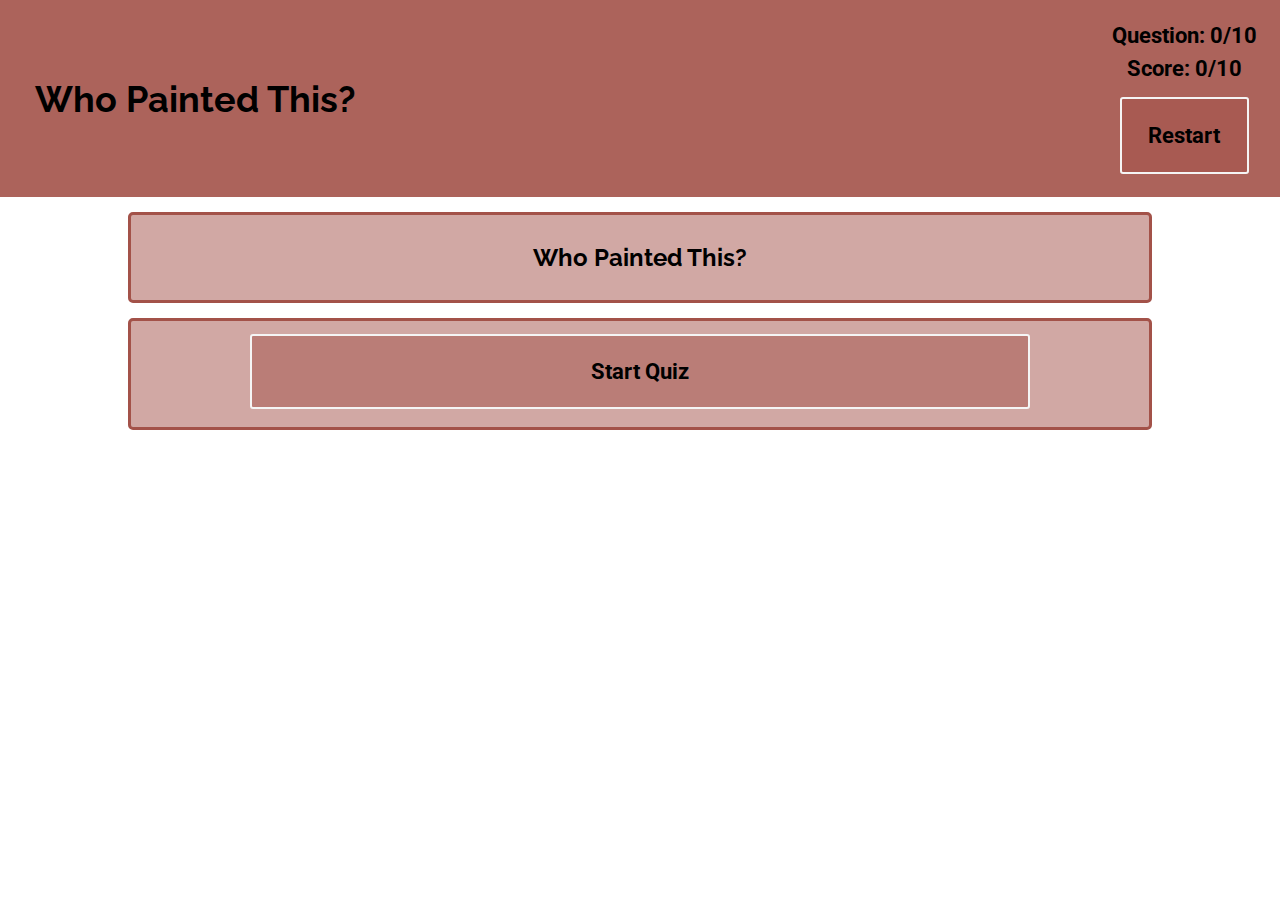
<file: index.html>
<!DOCTYPE html>
<html lang="en">
    <head>
        <meta name="viewport" content="width=device-width, initial-scale=1">
        <title>Who painted this?</title>
        <link rel="stylesheet" type="text/css" href="main.css">
        <link href="https://fonts.googleapis.com/css?family=Raleway|Roboto&display=swap" rel="stylesheet">
        <script src="https://ajax.googleapis.com/ajax/libs/jquery/3.4.1/jquery.min.js"></script> 
   </head>
    <body>
        <header class="mainTitle">
                <h1>Who Painted This?</h1>
                <nav class="userFeedback">
                    <p class="js-Q-Counter">Question: 0/10</p>
                    <p class="js-S-Counter">Score: 0/10</p>
                    <button class="js-restartBtn"><label><p>Restart</p></label></button>
                </nav>
        </header>
        <main>
            <form class="innerContainer">
                <section class="Box js-Q-box">
                    <h2 class="js-startPg">Who Painted This?</h2>
                </section>
                <section class="Box js-A-box">
                    <fieldset class="js-fieldset">
                        <button class="js-startBtn js-startPg js-restartBtn"><label><p>Start Quiz</p></label></button>
                    </fieldset>
                </section>
            </form>
        </main>
        <script type="text/javascript" src="index.js"></script>
    </body>
</html>
</file>
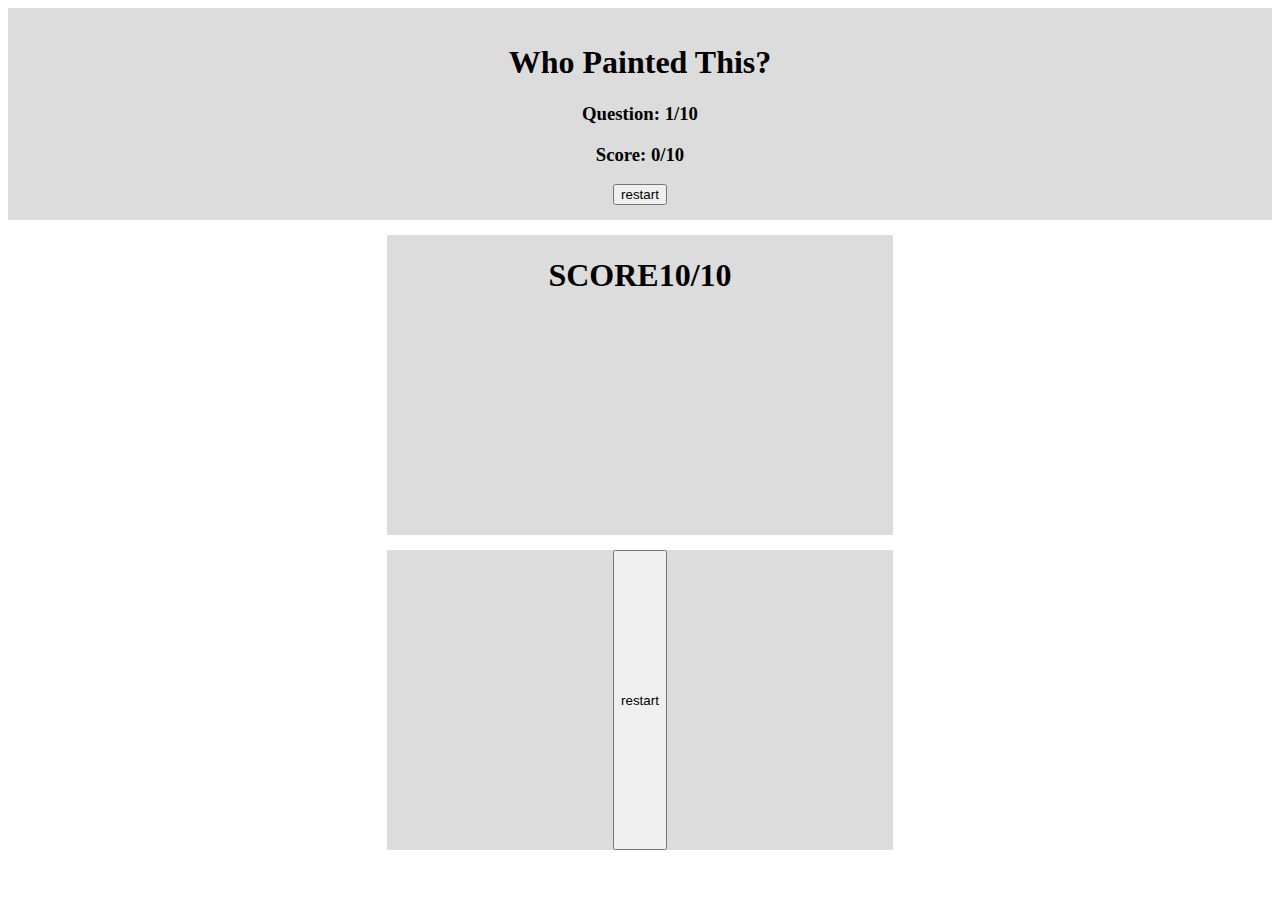
<file: endPage.html>
<!DOCTYPE html>
<html lang="en">
    <head>
        <meta name="viewport" content="width=device-width, initial-scale=1">
        <title>Who painted this?</title>
        <style>
            main{
                display: flex;
                flex-direction: column;
            }
            .Box{
                background: gainsboro;
                width: 40%;
                height: 300px;
                margin-left: auto;
                margin-right: auto;
                margin-top: 15px;
                display: flex;
                justify-content: center;

            }
            *{
                box-sizing: border-box;
            }
            .mainTitle{
                background: gainsboro;
                text-align: center;
                margin: auto;
                padding: 15px;
            }
        </style>
    </head>
    <body>
        <header>
                <div class="mainTitle">
                        <h1>Who Painted This?</h1>
                        <div class="userFeedback">
                            <h3>Question: 1/10</h3>
                            <h3>Score: 0/10</h3>
                            <input type="reset" value="restart" class="restartBtn">
                        </div>
                    </div>
        </header>
        <main>
            <div class="Box">
                <h1>SCORE</h1>
                <h1>10/10</h1>
            </div>
            <div class="Box">
                <input type="button" value="restart">
            </div>
        </main>
    </body>
</html>
</file>
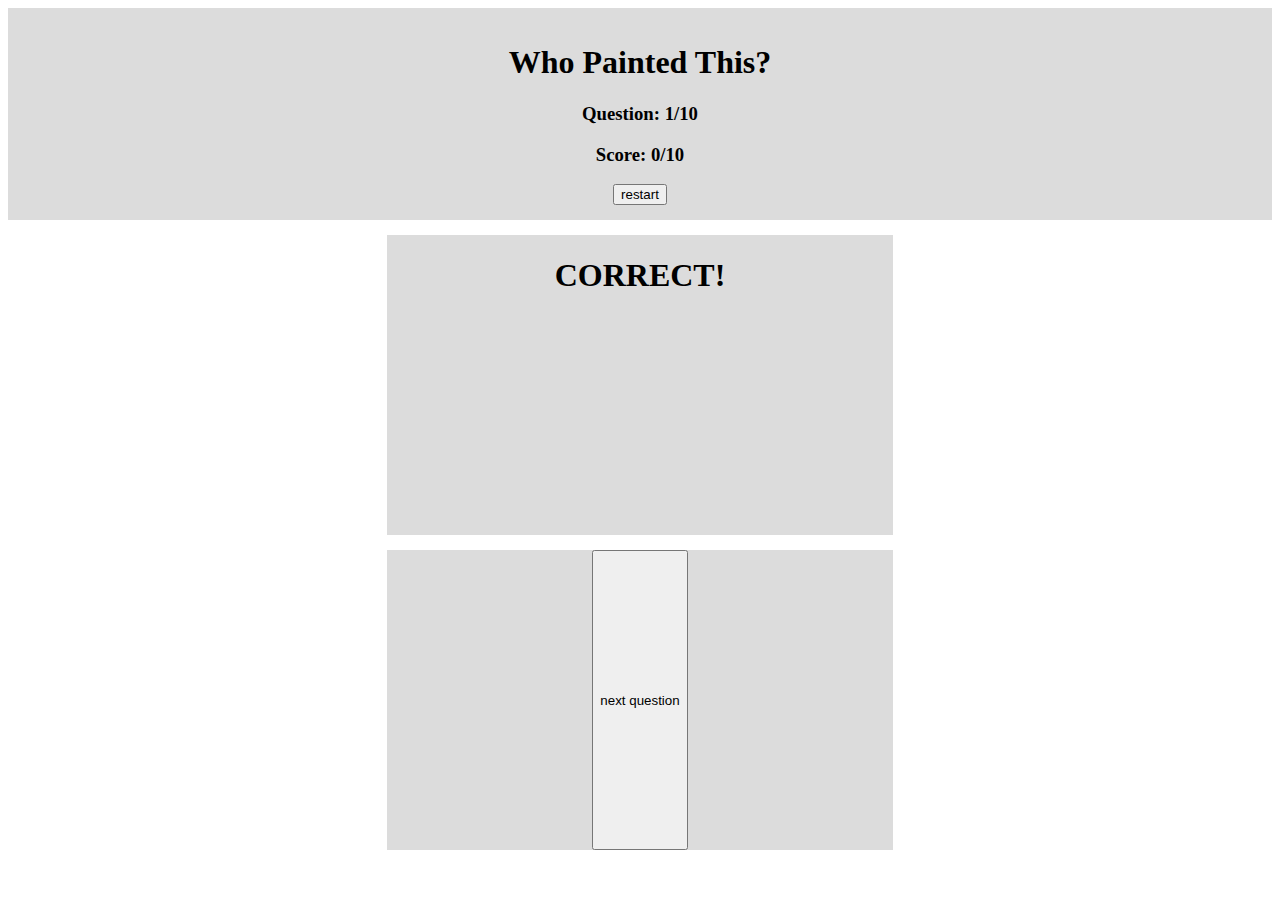
<file: feedbackPage.html>
<!DOCTYPE html>
<html lang="en">
    <head>
        <meta name="viewport" content="width=device-width, initial-scale=1">
        <title>Who painted this?</title>
        <style>
            main{
                display: flex;
                flex-direction: column;
            }
            .Box{
                background: gainsboro;
                width: 40%;
                height: 300px;
                margin-left: auto;
                margin-right: auto;
                margin-top: 15px;
                display: flex;
                justify-content: center;

            }
            *{
                box-sizing: border-box;
            }
            .mainTitle{
                background: gainsboro;
                text-align: center;
                margin: auto;
                padding: 15px;
            }
        </style>
    </head>
    <body>
        <header>
                <div class="mainTitle">
                        <h1>Who Painted This?</h1>
                        <div class="userFeedback">
                            <h3>Question: 1/10</h3>
                            <h3>Score: 0/10</h3>
                            <input type="reset" value="restart" class="restartBtn">
                        </div>
                    </div>
        </header>
        <main>
            <div class="Box">
                <h1>CORRECT!</h1>
            </div>
            <div class="Box">
                <input type="button" value="next question">
            </div>
        </main>
    </body>
</html>
</file>
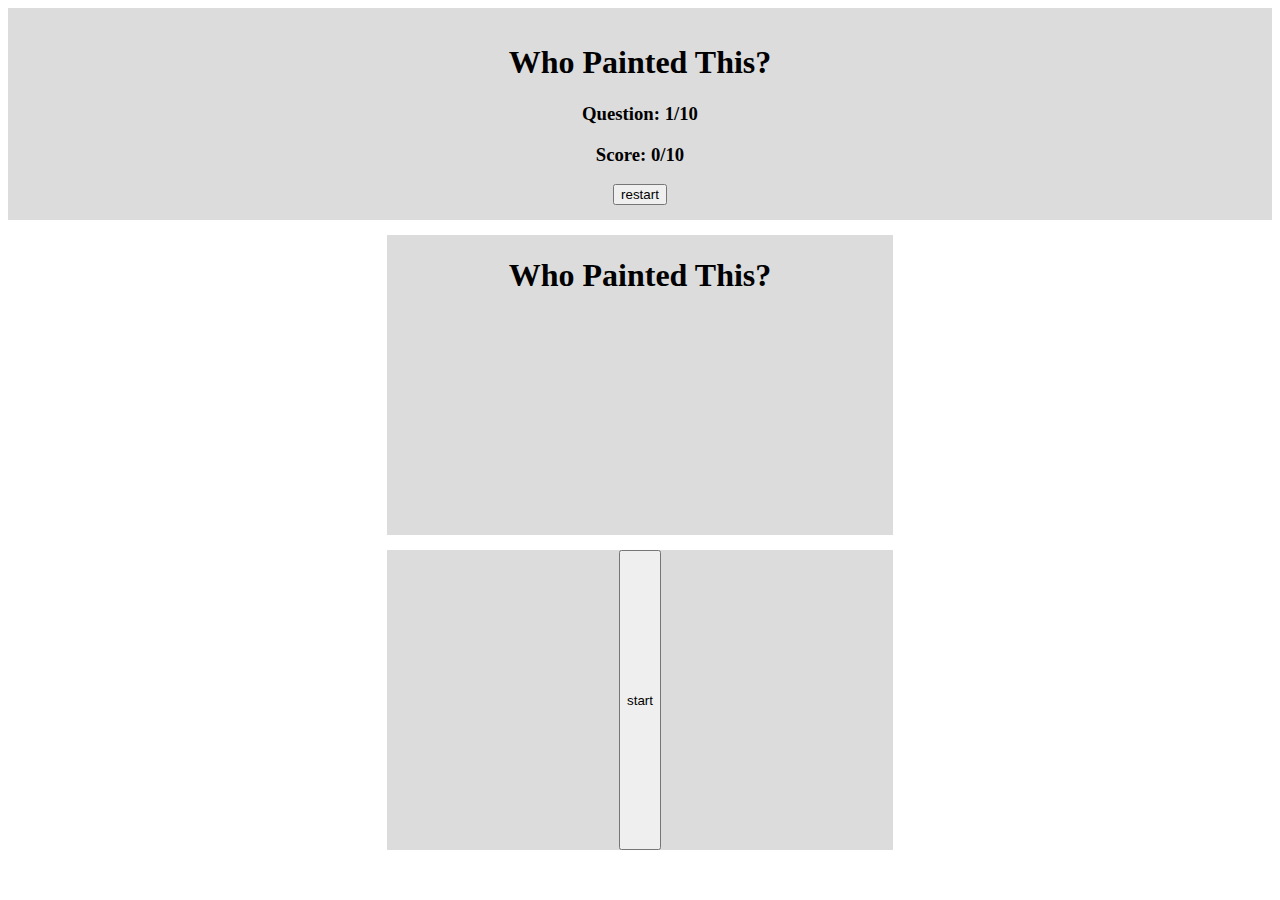
<file: startPage.html>
<!DOCTYPE html>
<html lang="en">
    <head>
        <meta name="viewport" content="width=device-width, initial-scale=1">
        <title>Who painted this?</title>
        <style>
            main{
                display: flex;
                flex-direction: column;
            }
            .Box{
                background: gainsboro;
                width: 40%;
                height: 300px;
                margin-left: auto;
                margin-right: auto;
                margin-top: 15px;
                display: flex;
                justify-content: center;

            }
            *{
                box-sizing: border-box;
            }
            .mainTitle{
                background: gainsboro;
                text-align: center;
                margin: auto;
                padding: 15px;
            }
        </style>
    </head>
    <body>
        <header>
                <div class="mainTitle">
                        <h1>Who Painted This?</h1>
                        <div class="userFeedback">
                            <h3>Question: 1/10</h3>
                            <h3>Score: 0/10</h3>
                            <input type="reset" value="restart" class="restartBtn">
                        </div>
                    </div>
        </header>
        <main>
            <div class="Box">
                <h1>Who Painted This?</h1>
            </div>
            <div class="Box">
                <input type="button" value="start">
            </div>
        </main>
    </body>
</html>
</file>
<file: main.css>
*{
    box-sizing: border-box;
}
html{
    padding: 0;
    margin-bottom:10px;
}
body{
    margin: 0;
}
fieldset{
    border: none;
}
h1, h2{
    font-family: 'Raleway', sans-serif;
    font-weight: bold;
}
p{
    font-family: 'Roboto', sans-serif;
    font-size: 22px;
    font-weight: bold;
}
main{
    display: flex;
    flex-direction: column;
}
.Box{
    padding: 8px;
    background-color:rgba(163, 82, 73, .5);
    border: 3px solid #a35249;
    width: 90%;
    margin-left: auto;
    margin-right: auto;
    margin-top: 15px;
    text-align: center;
    border-radius: 5px;
}
.mainTitle{
    width: 100%;
    background-color:rgba(163, 82, 73, .9);
    text-align: center;
    margin: auto;
    padding: 15px;
}
.buttonCSS{
    width: 80%;
    margin: auto;
    margin-top: 8px;
    display: flex;
    flex-direction: row;
    border: 2px solid whitesmoke;
    border-radius: 3px;
    background: rgba(163, 82, 73, .5);
}
.promptImage{
    height: 200px;
    margin: 15px;
    border: 2px solid whitesmoke;
    border-radius: 3px;
}
.btnImg{
    height: 73px;
    justify-self: flex-start;
    margin: 2px;
    border-radius: 3px;
}
.btnContainer{
    width: 100%;
    text-align: center;
    margin: auto;
}
.js-restartBtn{
    width: 50%;
    margin: auto;
    border: 2px solid whitesmoke;
    border-radius: 3px;
    background: rgba(163, 82, 73, .5);
}
@media screen and (min-width: 700px){
    h1{
        margin-top:auto;
        margin-bottom:auto;
        margin-left: 20px;
        font-size: 36px;
    }
    .promptImage{
        height: 250px;
    }
    .btnImg{
        height: 90px;
    }
    .mainTitle{
        display: flex;
        justify-content: space-between;
    }
    .Box{
        width: 80%;
    }
    .js-restartBtn{
        width: 80%;
        margin: auto;
    }
    .userFeedback *{
        margin: 8px;
    }
}
@media screen and (min-width: 1300px){
    h1{
        font-weight: bolder;
    }
    .userFeedback{
        display: flex;
        flex-direction: row;
    }
    .userFeedback *{
        margin-left: 5px;
    }
    .innerContainer{
        width: 80%;
        display: flex;
        flex-direction: row;
        margin-left: auto;
        margin-right: auto;
    }
    .Box{
        margin: 8px;
    }
    .js-restartBtn{
        width: 60%;
    }
    .promptImage{
        height: 300px;
        
    }
    .js-qPrompt{
        margin-top:10px;
    }
    .js-A-box{
        display: flex;
        flex-direction: column;
        justify-content: space-evenly;
    }
}
</file>
